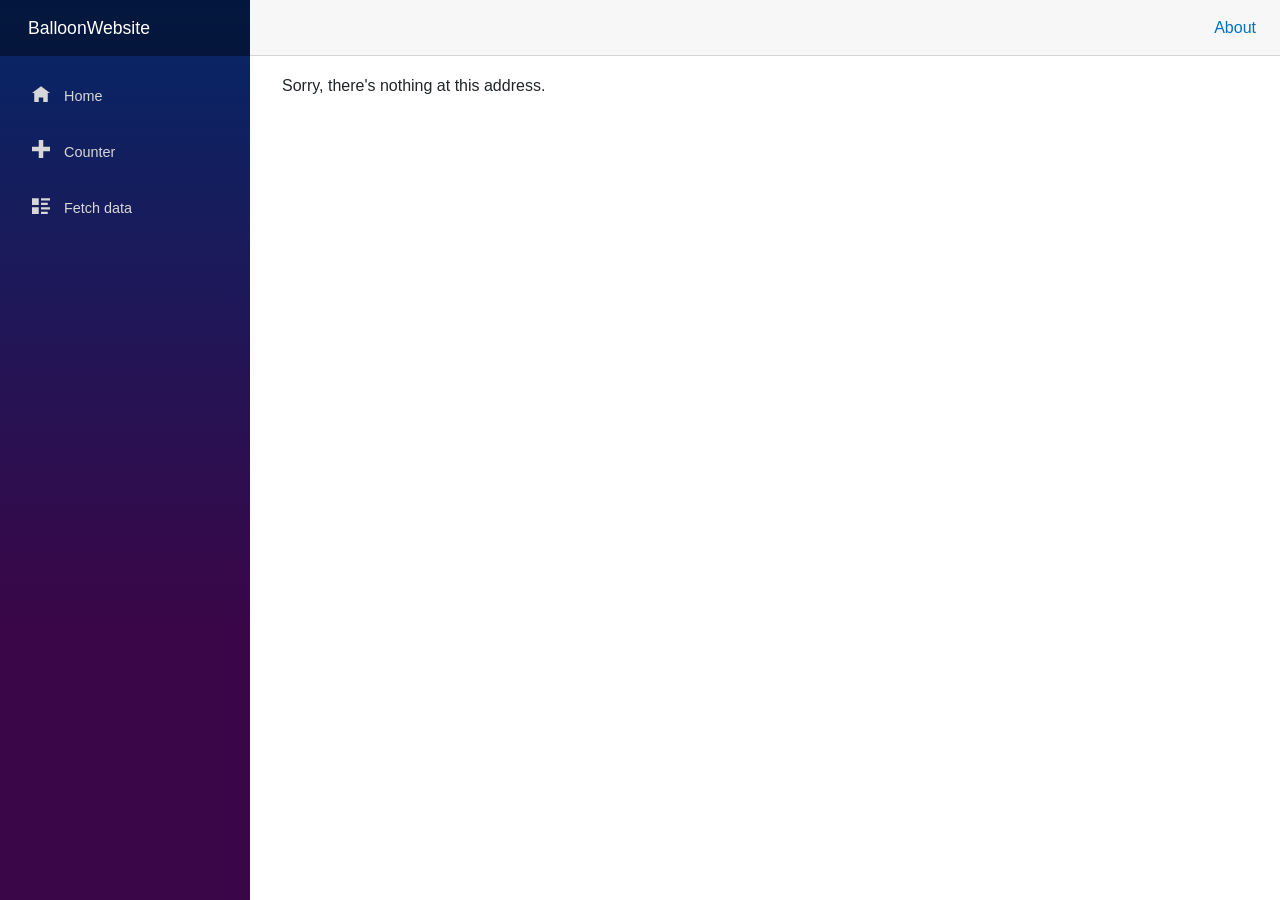
<file: BalloonWebsite/wwwroot/index.html>
<!DOCTYPE html>
<html lang="en">

<head>
    <meta charset="utf-8" />
    <meta name="viewport" content="width=device-width, initial-scale=1.0, maximum-scale=1.0, user-scalable=no" />
    <title>BalloonWebsite</title>
    <base href="/" />
    <link href="css/bootstrap/bootstrap.min.css" rel="stylesheet" />
    <link href="css/app.css" rel="stylesheet" />
    <link href="BalloonWebsite.styles.css" rel="stylesheet" />
</head>

<body>
    <div id="app">Loading...</div>

    <div id="blazor-error-ui">
        An unhandled error has occurred.
        <a href="" class="reload">Reload</a>
        <a class="dismiss">🗙</a>
    </div>
    <script src="_framework/blazor.webassembly.js"></script>
</body>

</html>
</file>
